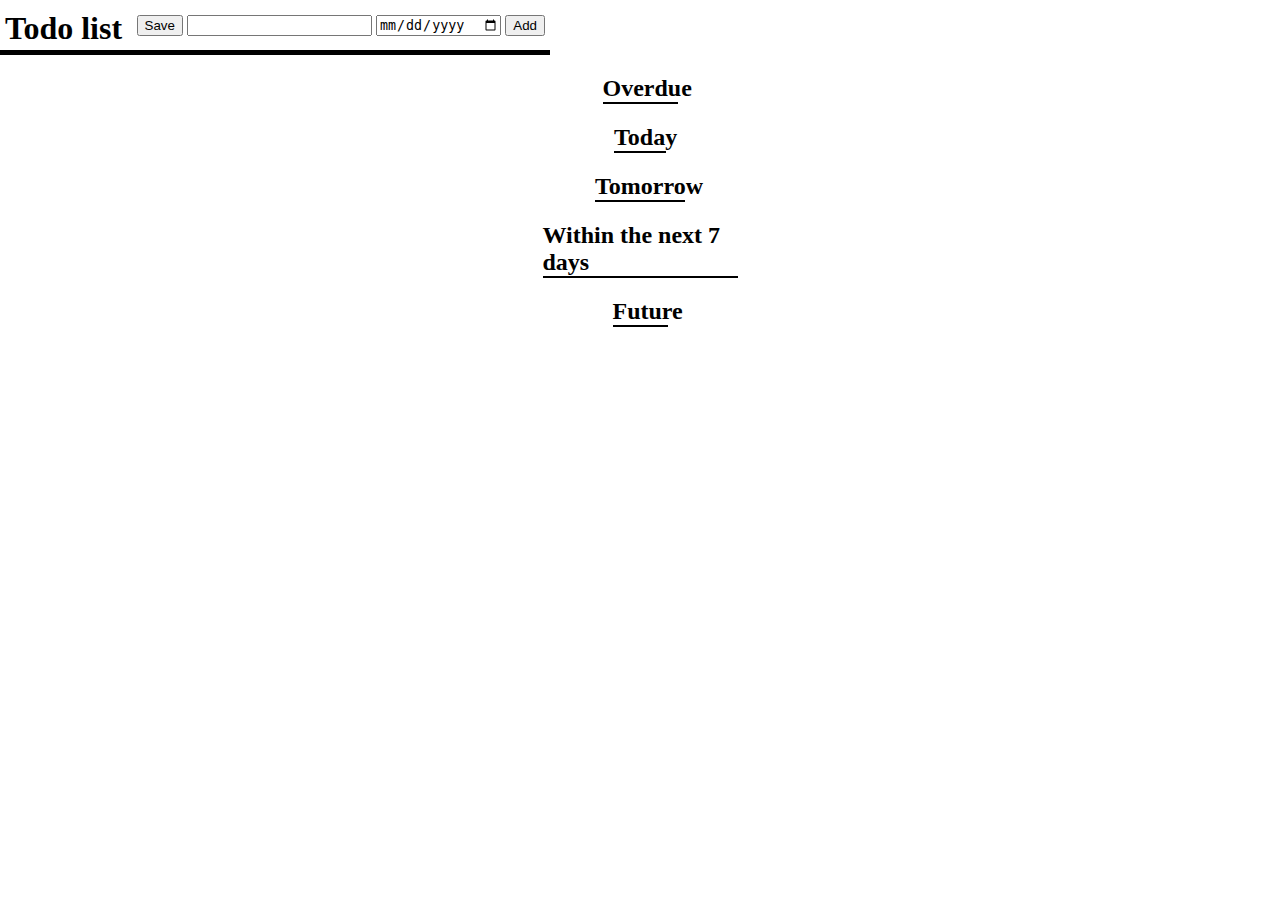
<file: index.html>
<!doctype html>
<html lang="en">
<head>
	<link rel="stylesheet" type="text/css" href="main.css"></link>
	<script src="jquery-2.1.4.js" type="text/javascript"></script>
	<script src="jquery-ui.js" type="text/javascript"></script>
	<script src="main.js"></script>
</head>
<body>
	<div id="header" class="header">
	  <h1 class="title">Todo list</h1>
	  <span class="input">
	  	<button id="saveButton" class="saveButton">Save</button>
		<input type="text" id="taskName" class="nameInput"></input>
		<input type="date" id="taskDueDate" class="dateInput"></input>
		<button id="createButton" class="addButton">Add</button>
	  </span>
	</div>
	<div id="overDueTask">
		<h2 class="overDue">Overdue</h2>
		<div id="OverDueSection" class="tasks">
	
		</div>
    </div>
	<div id="todayTask">
		<h2 class="today">Today</h2>
		<div id="taskSection" class="tasks">
	
		</div>
    </div>
	<div id="tomorrowTask">
		<h2 class="tomorrow">Tomorrow</h2>
		<div id="tomorrowSection" class="tasks">
		
		</div>
	</div>
	<div id="weekTask">
		<h2 class="week">Within the next 7 days</h2>
		<div id="weekSection" class="tasks">
		
		</div>
	</div>
	<div id="futureTask">
		<h2 class="future">Future</h2>
		<div id="futureSection" class="tasks">
		
		</div>
	</div>
</body>
</html>
</file>
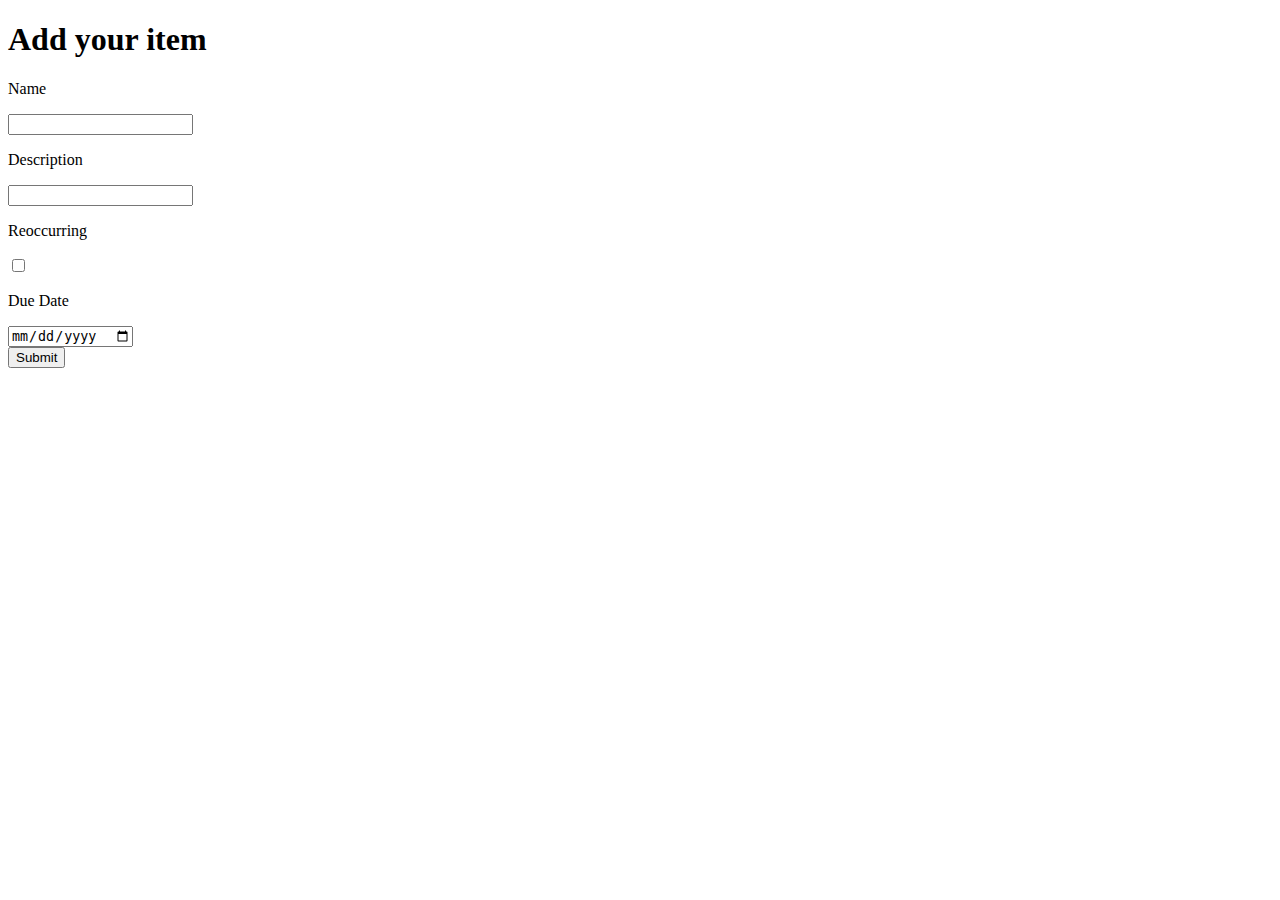
<file: addItem.html>
<!DOCTYPE html>
<html>
	<head>
		<script src="jquery-2.1.4.js" type="text/javascript"></script>
		<script src="item.js"></script>
	</head>
	<body>
		<h1> Add your item</h1>
		<form name="itemform" method='post'>
			<p>Name</p>
			<input type="text" id="itemName"></input>
			<p>Description</p>
			<input type="text" id="itemDesc"></input>
			<p>Reoccurring</p>
			<input type="checkbox" id="itemRec"></input>
			<p>Due Date</p>
			<input type="date" id="itemDue"></input>
			<br>
			<input type="button" value="Submit" name="submit" id="submit"></input>
		</form>
	</body>
</html>
</file>
<file: main.css>
body {
	margin:0;
	padding:0;
}

.header {
	position:relative;
	display:inline-block;
	width: 550px;
	height: 50px;
	border-bottom:thick solid #000000;
}
.title {
	position:relative;
	display:inline;
	margin-left:5px;
	top:10px;
}
.input {
	position:relative;
	display:inline;
	float:right;
	top:10px;
	margin:5px;
}
.nameInput {
	position:relative;
	display:inline;
}
.addButton {
	position:relative;
	display:inline;
}
.overDue {
	position:relative;
	margin-left: auto;
	margin-right:auto;
	margin-bottom:0px;
	border-bottom:2px solid #000000;
	width:75px;
	align-text:center;
}
.today {
	position:relative;
	margin-left: auto;
	margin-right:auto;
	margin-bottom:0px;
	border-bottom:2px solid #000000;
	width:52px;
	align-text:center;
}
.tasks {
	height:auto;
	margin:0px;
}
.task {
	position:relative;
	display:inline-block;
	width:550px;
	height:20px;
}
.calendar {
	position:relative;
	width:20px;
	height:20px;
	display:inline;
	float:right;
}
.name {
	position:relative;
	display:inline;
	margin-left:5px;
}
.date {
	position:relative;
	display:inline;
	float:right;
	margin-right:5px;
	margin-top:0px;
	margin-bottom:0px;
}	
.tomorrow {
	position:relative;
	margin-left: auto;
	margin-right:auto;
	margin-bottom:0px;
	border-bottom:2px solid #000000;
	width:90px;
	align-text:center;
}
.week {
	position:relative;
	margin-left: auto;
	margin-right:auto;
	margin-bottom:0px;
	border-bottom:2px solid #000000;
	width:195px;
	align-text:center;
}
.future {
	position:relative;
	margin-left: auto;
	margin-right:auto;
	margin-bottom:0px;
	border-bottom:2px solid #000000;
	width:55px;
	align-text:center;
}
.checkBox {
	position:relative;
	top: 3px;
	height: 30px;
	width:75px;
	margin-left:5px;
}
</file>
